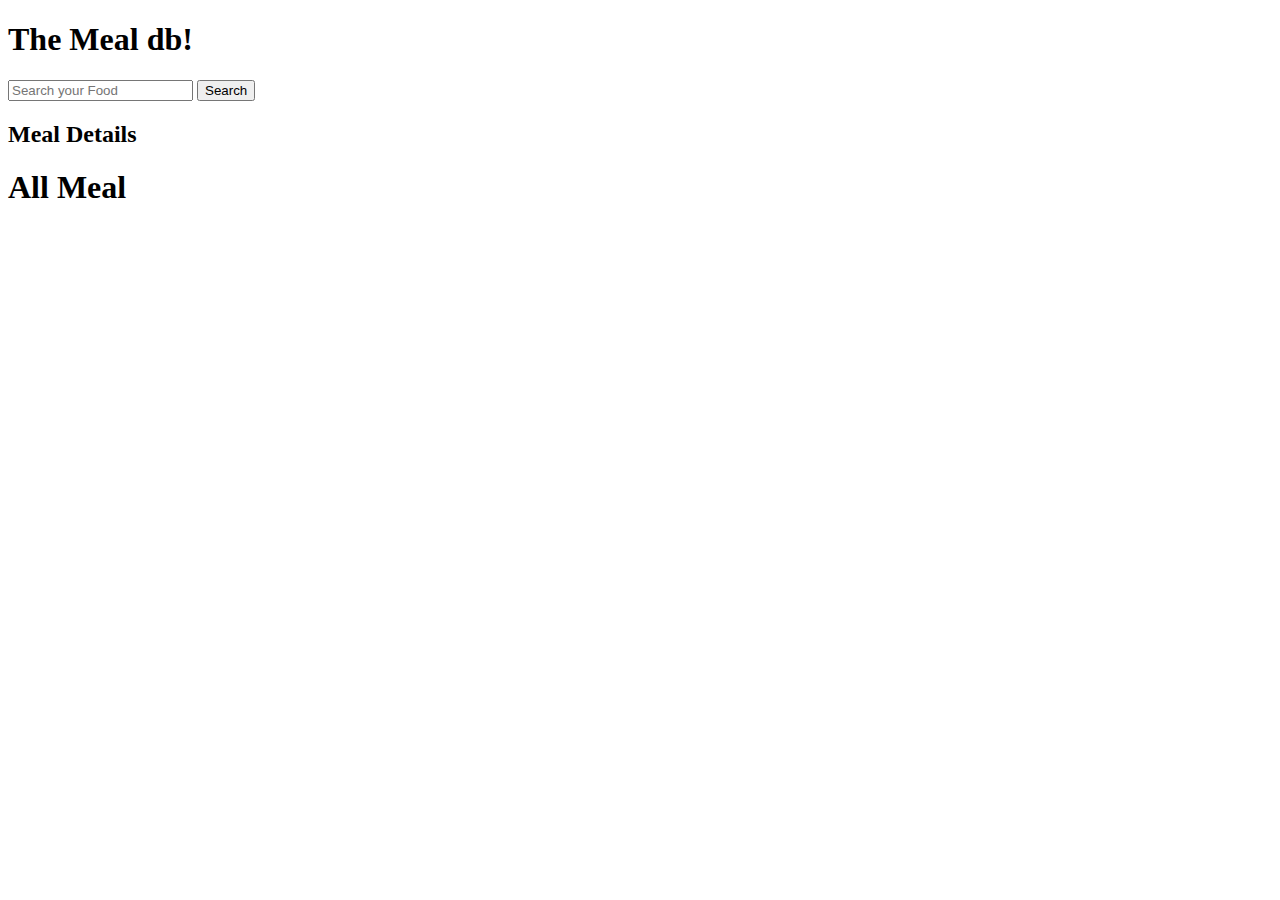
<file: mealbd.html>
<!doctype html>
<html lang="en">

<head>
    <meta charset="utf-8">
    <meta name="viewport" content="width=device-width, initial-scale=1">
    <title>The Meal db</title>
    <link href="https://cdn.jsdelivr.net/npm/bootstrap@5.2.0/dist/css/bootstrap.min.css" rel="stylesheet"
        integrity="sha384-gH2yIJqKdNHPEq0n4Mqa/HGKIhSkIHeL5AyhkYV8i59U5AR6csBvApHHNl/vI1Bx" crossorigin="anonymous">
</head>

<body>
    <header>
        <h1 class="text-center text-primary">The Meal db!</h1>
    </header>
    <main>
        <section class="container text-center">
            <input id="seach-field" type="text" placeholder="Search your Food">
            <button onclick="searchFood()" class="btn btn-primary">Search</button>
        </section>
        <section class="container">
            <h2>Meal Details</h2>
            <div id="details-container" style="width: 18rem;">
                <!-- <div class="card">
                    <img src="..." class="card-img-top" alt="...">
                    <div class="card-body">
                        <h5 class="card-title">Card title</h5>
                        <p class="card-text">Some quick example text to build on the card title and make up the bulk of
                            the
                            card's content.</p>
                        <a href="#" class="btn btn-primary">Go somewhere</a>
                    </div>
                </div> -->
            </div>
        </section>
        <section class="container">
            <h1>All Meal</h1>
            <div id="meal-container" class="row row-cols-1 row-cols-md-3 g-4">
                <!-- <div class="col">
                <div class="card">
                    <img src="..." class="card-img-top" alt="...">
                    <div class="card-body">
                        <h5 class="card-title">Card title</h5>
                        <p class="card-text">This is a longer card with supporting text below as a natural lead-in to
                            additional content. This content is a little bit longer.</p>
                    </div>
                </div>
            </div> -->
            </div>
        </section>
    </main>
    <script src="https://cdn.jsdelivr.net/npm/bootstrap@5.2.0/dist/js/bootstrap.bundle.min.js"
        integrity="sha384-A3rJD856KowSb7dwlZdYEkO39Gagi7vIsF0jrRAoQmDKKtQBHUuLZ9AsSv4jD4Xa"
        crossorigin="anonymous"></script>
    <script src="mealbd.js"></script>
</body>

</html>
</file>
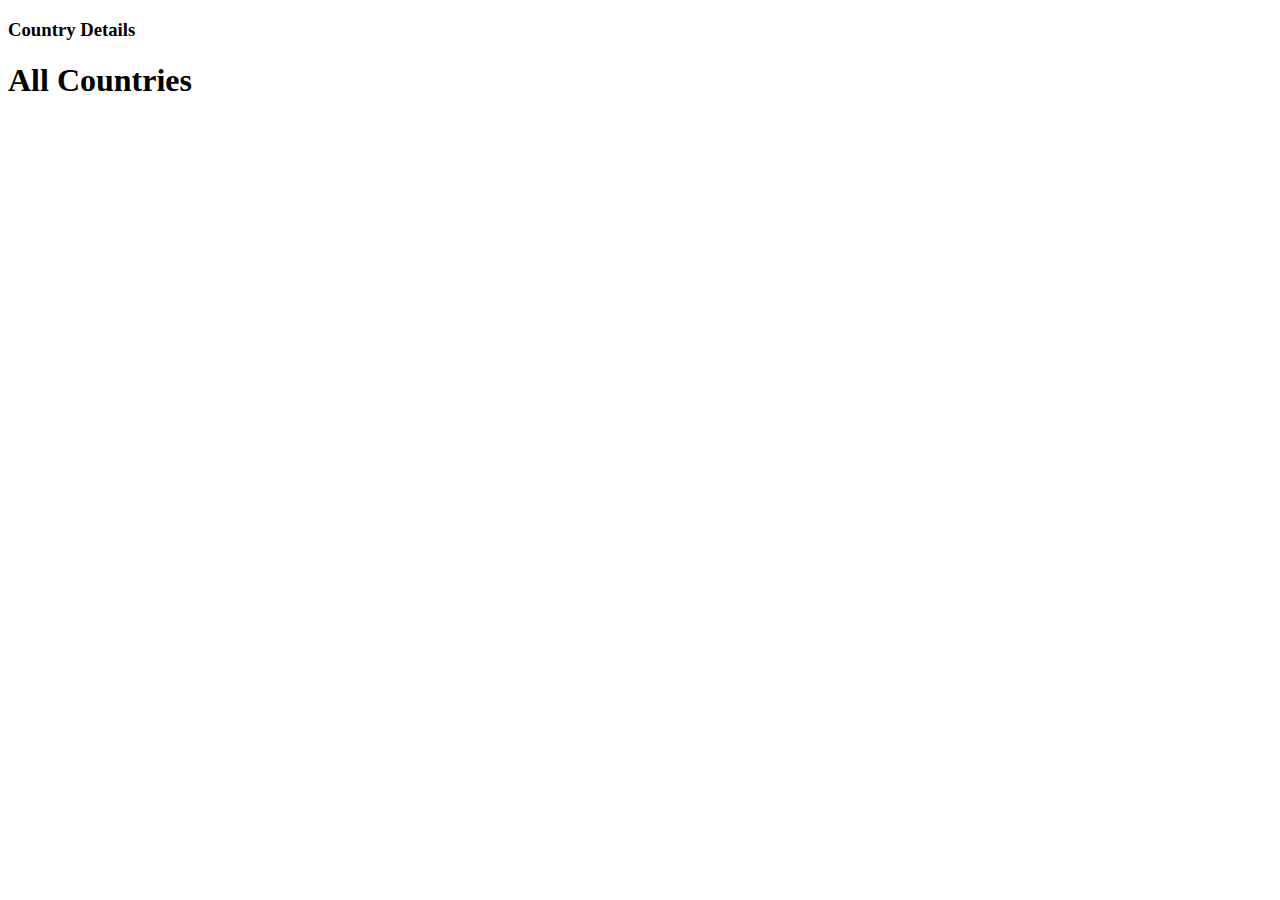
<file: restcountries.html>
<!DOCTYPE html>
<html lang="en">

<head>
    <meta charset="UTF-8">
    <meta http-equiv="X-UA-Compatible" content="IE=edge">
    <meta name="viewport" content="width=device-width, initial-scale=1.0">
    <title>Countries User Api Json</title>
    <link rel="stylesheet" href="style/restcountries.css">

<body>
    <main>

        <section>
            <h3>Country Details</h3>
            <div id="country-details">

            </div>
        </section>

        <section>
            <h1>All Countries</h1>
            <div id="countries-container">

            </div>
        </section>
    </main>
    <script src="restcountries.js"></script>
</body>

</html>
</file>
<file: style/restcountries.css>
#countries-container{
    display: grid;
    grid-template-columns: repeat(4, 1fr) ;
    gap: 15px;
}

.countries {
    background-color: lightblue;
    padding: 15px;
    margin: 10px;
    border-radius: 15px;
}
</file>
